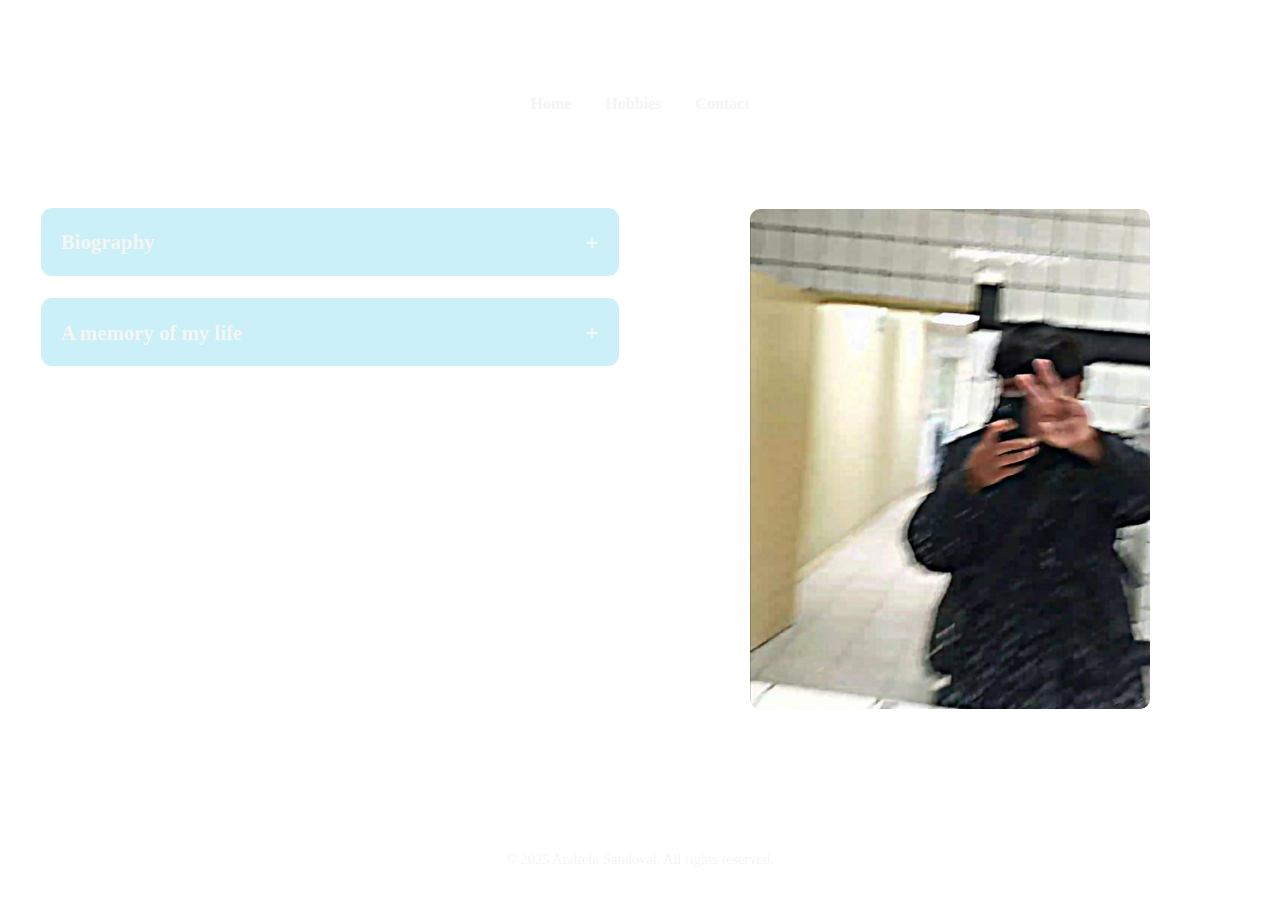
<file: index.html>
<!DOCTYPE html>
<html lang="es">
<head>
  <meta charset="UTF-8">
  <meta name="viewport" content="width=device-width, initial-scale=1.0">
  <title>Home - Andrehi Sandoval</title>
  <link rel="stylesheet" href="style/mystyle.css">
</head>
<body>

<header>
  <h1>Welcome to Andrehi Sandoval's official website.</h1>
  <nav>
    <a href="index.html">Home</a>
    <a href="Hobbies.html">Hobbies</a>
    <a href="Contact.html">Contact</a>
  </nav>
</header>

<main>
  <div class="content-layout">
    <!-- Columna izquierda -->
    <div class="left-column">
      <div class="accordion-item">
        <div class="accordion-header" onclick="toggleAccordion('biography')">
          <h2>Biography</h2>
          <span class="accordion-icon" id="biography-icon">+</span>
        </div>
        <div class="accordion-content" id="biography">
          <p>Hello, my full name is Andrehi Sashil Sandoval Rivera. I'm 22 years old.
          I'm currently studying software engineering and emerging technologies at the Autonomous University of Baja California (UABC)
          Valle de las Palmas Campus (FCITEC).</p>
        </div>
      </div>

      <div class="accordion-item">
        <div class="accordion-header" onclick="toggleAccordion('memory')">
          <h2>A memory of my life</h2>
          <span class="accordion-icon" id="memory-icon">+</span>
        </div>
        <div class="accordion-content" id="memory">
          <p>The time that was marked in my life, in 2017 I entered the Xoloitzcuintle initiation center at the end of the year I entered the third division of the under 17, already in 2018 in the middle of the year I went to the second division and at the end of the year I entered the first division, for a while I played in the first division but that fun didn't last long, I don't know what happened to my godfather therefore I couldn't continue playing, because I couldn't pay the expenses alone and I better got into an Atlas league in Rosarito, and in November I had my ankle injury and it is permanent due to some players who wanted to hurt me and they succeeded. But it was good while it lasted, that dream of being a professional player.</p>
        </div>
      </div>
    </div>

    <!-- Columna derecha --> 
    <div class="right-column">
      <div class="image-container has-image">
        <img src="Imagen de WhatsApp 2025-09-05 a las 21.25.43_7aa0759f.jpg" alt="Andrehi Sandoval" id="personal-image">
        <div class="image-overlay">
        </div>
      </div>
    </div>
  </div>
</main>

<footer>
  <p>&copy; 2025 Andrehi Sandoval. All rights reserved.</p>
</footer>

<script>
function toggleAccordion(id) {
  const content = document.getElementById(id);
  const icon = document.getElementById(id + '-icon');
  
  if (content.classList.contains('active')) {
    content.classList.remove('active');
    icon.textContent = '+';
  } else {
    // Cerrar otros acordeones
    const allContents = document.querySelectorAll('.accordion-content');
    const allIcons = document.querySelectorAll('.accordion-icon');
    
    allContents.forEach(item => item.classList.remove('active'));
    allIcons.forEach(icon => icon.textContent = '+');
    
    // Abrir solo el seleccionado
    content.classList.add('active');
    icon.textContent = '−';
  }
}
</script>

</body>
</html>
</file>
<file: style/mystyle.css>
/* general */
body {
  font-family: 'Times New Roman', Times, serif;
  background-image: url('https://wallpapercave.com/wp/wp2863920.jpg');
  background-size: cover;
  background-position: center;
  background-repeat: no-repeat;
  background-attachment: fixed;
  margin: 0;
  padding: 0;
  padding-bottom: 80px; /* Espacio para el footer */
  color: #333;
  line-height: 1.6;
}

/* Encabezado */
header {
  color: white;
  text-align: center;
  padding: 30px 20px;
}

header h1 {
  margin: 0;
  font-size: 1.8rem;
}

/* Navegacion */
nav {
  margin-top: 15px;
}

nav a {
  color: whitesmoke;
  text-decoration: none;
  margin: 0 15px;
  font-weight: bold;
  transition: color 0.3s ease;
}

nav a:hover {
  color: #90e0ef;
}

/* Contenido principal */
main {
  max-width: 1200px;
  margin: 40px auto;
  padding: 20px;
}

/* Layout de dos columnas */
.content-layout {
  display: grid;
  grid-template-columns: 1fr 1fr;
  gap: 40px;
  align-items: start;
}

/* Columna izquierda */
.left-column {
  display: flex;
  flex-direction: column;
  gap: 20px;
}

/* Columna derecha */
.right-column {
  display: flex;
  justify-content: center;
  align-items: flex-start;
}

/* Elementos del acordeon */
.accordion-item {
  background: rgba(255, 255, 255, 0.1);
  backdrop-filter: blur(10px);
  border-radius: 12px;
  border: 1px solid rgba(255, 255, 255, 0.2);
  overflow: hidden;
  transition: transform 0.3s ease, box-shadow 0.3s ease;
}

.accordion-item:hover {
  transform: translateY(-2px);
  box-shadow: 0 8px 25px rgba(0, 180, 216, 0.3);
}

/* Header del acordeon */
.accordion-header {
  display: flex;
  justify-content: space-between;
  align-items: center;
  padding: 15px 20px;
  cursor: pointer;
  background: rgba(0, 180, 216, 0.2);
  transition: background 0.3s ease;
}

.accordion-header:hover {
  background: rgba(0, 180, 216, 0.3);
}

.accordion-header h2 {
  margin: 0;
  color: whitesmoke;
  font-size: 1.3rem;
  border: none;
  display: flex;
  align-items: center;
  gap: 10px;
}

/* Icono del acordeon */
.accordion-icon {
  font-size: 1.5rem;
  font-weight: bold;
  color: whitesmoke;
  transition: transform 0.3s ease;
}

/* Contenido del acordeon */
.accordion-content {
  max-height: 0;
  overflow: hidden;
  transition: max-height 0.3s ease, padding 0.3s ease;
  padding: 0 20px;
  background: rgba(255, 255, 255, 0.05);
}

.accordion-content.active {
  max-height: 500px;
  padding: 20px;
}

.accordion-content p {
  font-size: 1.1rem;
  color: whitesmoke;
  margin: 0;
  text-align: justify;
}

/* Contenedor de imagen */
.image-container {
  position: relative;
  width: 100%;
  max-width: 400px;
  height: 500px;
  background: rgba(255, 255, 255, 0.1);
  backdrop-filter: blur(10px);
  border-radius: 12px;
  border: 2px dashed rgba(255, 255, 255, 0.3);
  display: flex;
  align-items: center;
  justify-content: center;
  transition: all 0.3s ease;
  cursor: pointer;
}

.image-container:hover {
  border-color: #00b4d8;
  box-shadow: 0 8px 25px rgba(0, 180, 216, 0.3);
  transform: translateY(-5px);
}

.image-container img {
  width: 100%;
  height: 100%;
  object-fit: cover;
  border-radius: 10px;
  display: none;
}

.image-container.has-image img {
  display: block;
}

.image-container.has-image .image-overlay {
  display: none;
}

.image-overlay {
  text-align: center;
  color: whitesmoke;
  font-size: 1.1rem;
  opacity: 0.7;
}

/* Footer */
footer {
  background: rgba(255, 255, 255, 0.04);
  border-radius: 12px 12px 0 0;
  box-shadow: 0 -4px 10px rgba(251, 251, 251, 0.2);
  backdrop-filter: blur(10px);
  position: fixed;
  bottom: 0;
  left: 0;
  right: 0;
  color: whitesmoke;
  text-align: center;
  padding: 15px;
  font-size: 0.9rem;
  z-index: 100;
}

/* Responsive */
@media (max-width: 768px) {
  .content-layout {
    grid-template-columns: 1fr;
    gap: 20px;
  }
  
  main {
    margin: 20px;
    padding: 15px;
  }
  
  .image-container {
    height: 300px;
    max-width: 100%;
  }
  
  nav a {
    margin: 0 8px;
    font-size: 0.9rem;
  }
  
  .accordion-header h2 {
    font-size: 1.1rem;
  }
}
</file>
